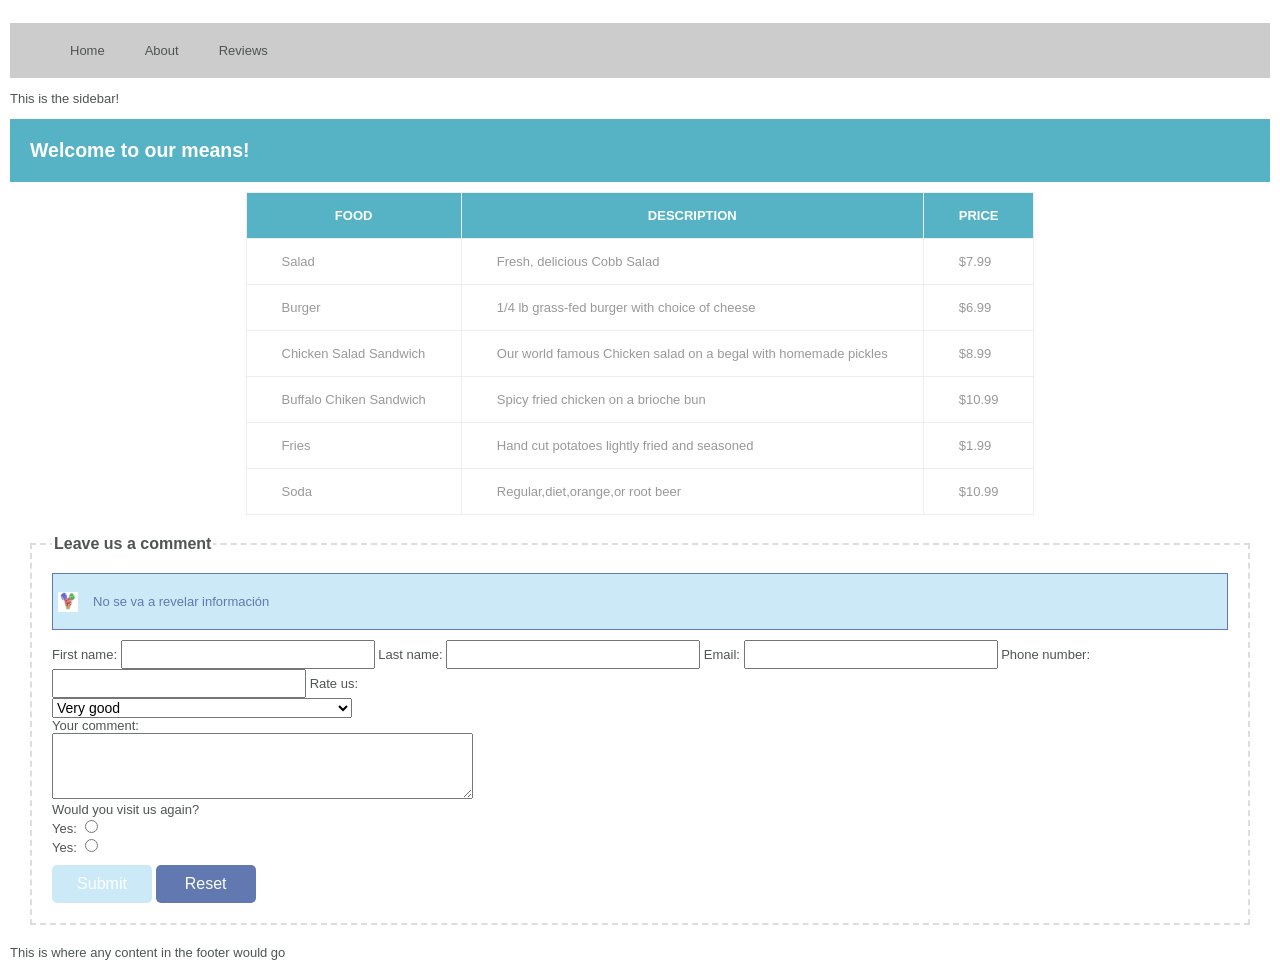
<file: index.html>
<!DOCTYPE html>

<html lang="en">
<head>
    <title>Restaurant Menu</title>
    <link href="css/index.css" rel="stylesheet" type="text/css" />
    
</head>

    </body>
        <!--The <header> element represents a container for introductory
        content or a set of navigational links.-->
        <header>
            
            <!-- The <nav> tag defines a set of navigation links -->
            <nav>
                <ul>
                    <li><a href = '/index.html'>Home</a></li>
                    <li><a href = "url">About</a></li>
                    <li><a href = "url">Reviews</a></li>
                </ul>
            </nav>
        </header>

        <p>This is the sidebar!</p>

        <h2>Welcome to our means!</h2>

        <section>
            <!--An HTML table with a <thead>, <tbody>, and a <tfoot> element -->
            <table>
                <thead>
                    <tr>
                        <th>Food</th>
                        <th>Description</th>
                        <th>Price</th>
                    </tr>
                </thead>
                <tbody>
                    <tr>
                        <td>Salad</td>
                        <td>Fresh, delicious Cobb Salad</td>
                        <td>$7.99</td>
                    </tr>
                    <tr>
                        <td>Burger</td>
                        <td>1/4 lb grass-fed burger with choice of cheese</td>
                        <td>$6.99</td>
                    </tr>
                    <tr>
                        <td>Chicken Salad Sandwich</td>
                        <td>Our world famous Chicken salad on a begal with homemade pickles</td>
                        <td>$8.99</td>
                    </tr>
                    <tr>
                        <td>Buffalo Chiken Sandwich</td>
                        <td>Spicy fried chicken on a brioche bun</td>
                        <td>$10.99</td>
                    </tr>
                    <tr>
                        <td>Fries</td>
                        <td>Hand cut potatoes lightly fried and seasoned</td>
                        <td>$1.99</td>
                    </tr>
                    <tr>
                        <td>Soda</td>
                        <td>Regular,diet,orange,or root beer</td>
                        <td>$10.99</td>
                    </tr>
                </tbody>
            </table>
        </section>

           
        <form action="" method="GET">
            <fieldset>
                <legend>Leave us a comment</legend>
                <span>No se va a revelar información</span>
                <label for="firstnameInput">
                    First name: <input type="text" id="fname" name="fname" class="formElement">
                </label>
                <label for="lastnameInput">
                    Last name: <input type="text" id="lname" name="lname" class="formElement">
                </label>
                <label for="emailInput">
                    Email: <input type="email" id="email" name="email" class="formElement">
                </label>
                <label for="phonenumberInput">
                    Phone number: <input type="tel" id="pnumber" name="pnumber" class="formElement">
                </label>

                <a>Rate us:</a>

                <div>
                    <select name="rate">
                        <option value="veryGood">Very good</option>
                        <option value="good">Good</option>
                        <option value="bad">Bad</option>
                    </select>
                </div>

               <a>Your comment:</a> 

               <div>
                   <textarea cols="50" rows="4"></textarea>
               </div>

               <a>Would you visit us again?</a>

               <div for="yesInput">
                   Yes: <input type="radio" id="yes">
               </div>
               <div for="noInput">
                Yes: <input type="radio" id="yes">
                </div>
                <div for="submitButton">
                    <input type="submit" id="submitButton" value="Submit" class="click">
                    <input type="reset" id="resetButton" value="Reset" class="click">
                </div>
                
            </fieldset>
        </form>
        <!--Pie de Pagina -->
        <footer>
            This is where any content in the footer would go
        </footer>
        
    </body>
</html>
</file>
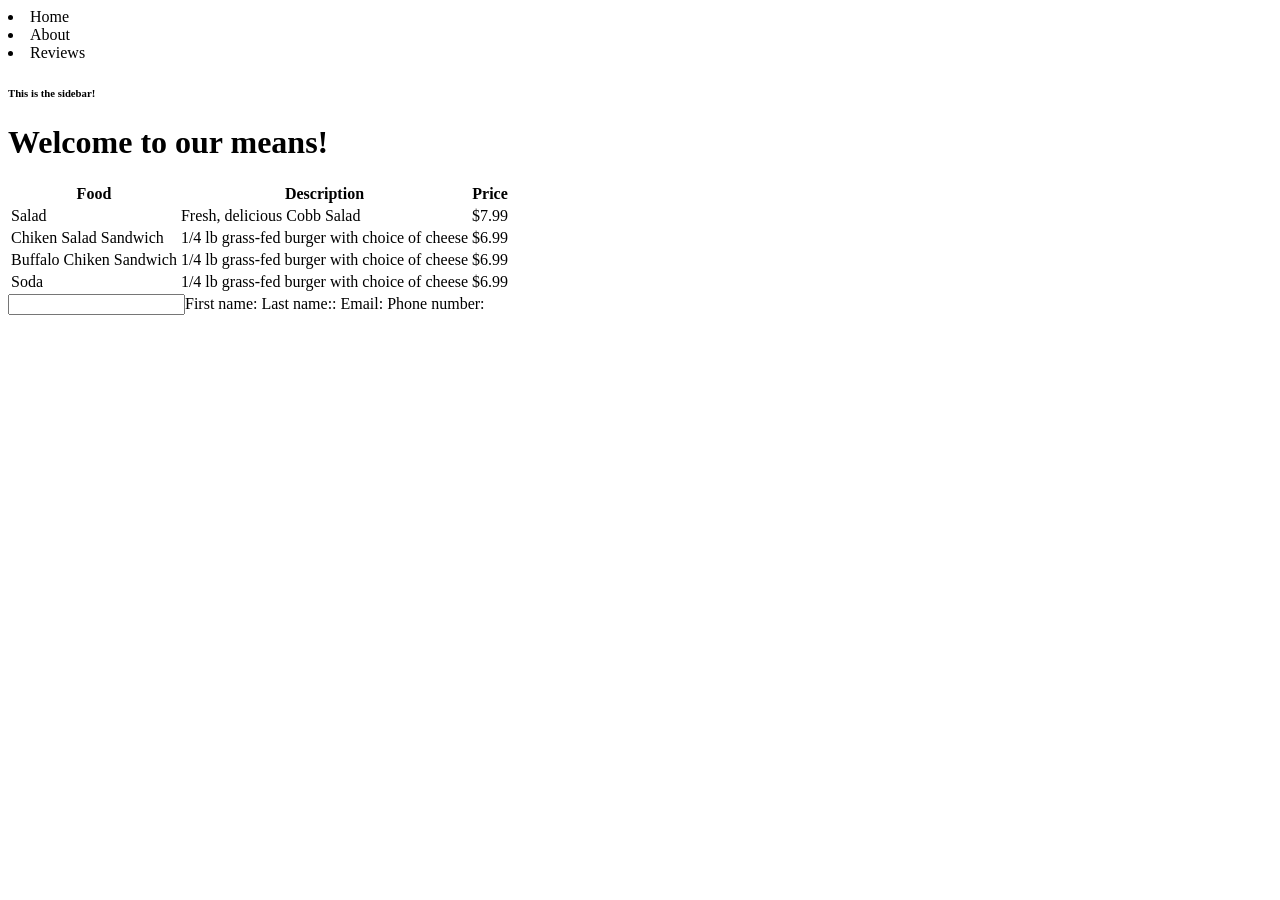
<file: Practica.html>
<!doctype html>
<html>
    </body>

        <li>Home</li>
        <li>About</li>
        <li>Reviews</li>
        <h6>This is the sidebar!</h6>
        <h1>Welcome to our means!</h1>
        <table>
            <tr>
                <th>Food</th>
                <th>Description</th>
                <th>Price</th>
            </tr>
            <tr>
                <td>Salad</td>
                <td>Fresh, delicious Cobb Salad</td>
                <td>$7.99</td>
            </tr>
            <tr>
                <td>Chiken Salad Sandwich</td>
                <td>1/4 lb grass-fed burger with choice of cheese</td>
                <td>$6.99</td>
            </tr>
            <tr>
                <td>Buffalo Chiken Sandwich</td>
                <td>1/4 lb grass-fed burger with choice of cheese</td>
                <td>$6.99</td>
            </tr>
            <tr>
                <td>Soda</td>
                <td>1/4 lb grass-fed burger with choice of cheese</td>
                <td>$6.99</td>
            </tr>
        </table>

        <input for="usuario">First name:</input>

        <label>Last name:</label>:</label>
        <label>Email:</label>
        <label>Phone number:</label>
        <body>
        
    </body>
</html>
</file>
<file: css/index.css>
body {
    font-family: Verdana,sans-serif;
    font-size: 13px;
    color: #4f5454;
    margin: 0;
    padding: 10px;

}

h2 {
     background-color: #55B3c5;
     margin: 0;
     padding: 20px;
     color:white;
}

fieldset {
    margin: 20px;
    padding: 20px;
    border: 2px dashed #dddddd;
}

legend {

    font-size: 16px;
    font-weight: 900; /* Para lo claro de la letra*/

}

fieldset > span {
    color: #6278b0;
    padding: 20px 40px;
    display: block; /*  Ocupa toda la linea  */
    background-color: #cce9f8;
    /*              background-image   background-repeat  backgraound-position  background-color*/
    background: url('./../img/dados.png') no-repeat center left 5px #cce9f8;
    background-size: 20px 20px;
    border:1px solid #6278b0;
    margin-bottom: 10px;
}

.formElement {
    padding: 5px 110px;
    width: 30px;
}

select[name=rate] {
    font-size: 14px;
    width: 300px;
}

#submitButton, #resetButton{
    padding: 10px 20px;
    font-size: 16px;
    border: 0px;
    color: white;
    border-radius: 5px;
    margin-top: 10px;
    width: 100px;
    text-align: center;
}

#submitButton {
    background-color: #cce9f8;
    
}

#resetButton{
    background-color: #6278b0;
}

.click:hover{
    cursor: pointer;
    opacity: .8;
}

#submitButton:hover{
    background-color: black;
}

table{
    border: 1px solid #eee;
    margin: 10px auto; /*Solo para elementos en bloque*/
    border-collapse: collapse; /*Quitar los bordes individuales*/
}

th,td{
    border:1px solid #eee;
    padding: 15px 35px;
}

th{
    color:white;
    background-color: #55B3c5;
    text-transform: uppercase;
}
td{
    color: #999;
}
tr:hover{
    background-color: #f4ff4f;
    
}
td:hover{
    color:#555;
}

ul{
    background-color: #ccc;
    list-style-type: none;
    overflow: hidden;
}
li{
    float: left;
    padding: 20px;
}
li > a{
    text-decoration: none;  
    color:#4f5454 ;
}
li:hover, li>a:hover{
    cursor: pointer;
    color: white;
    background-color: #999;
}
</file>
